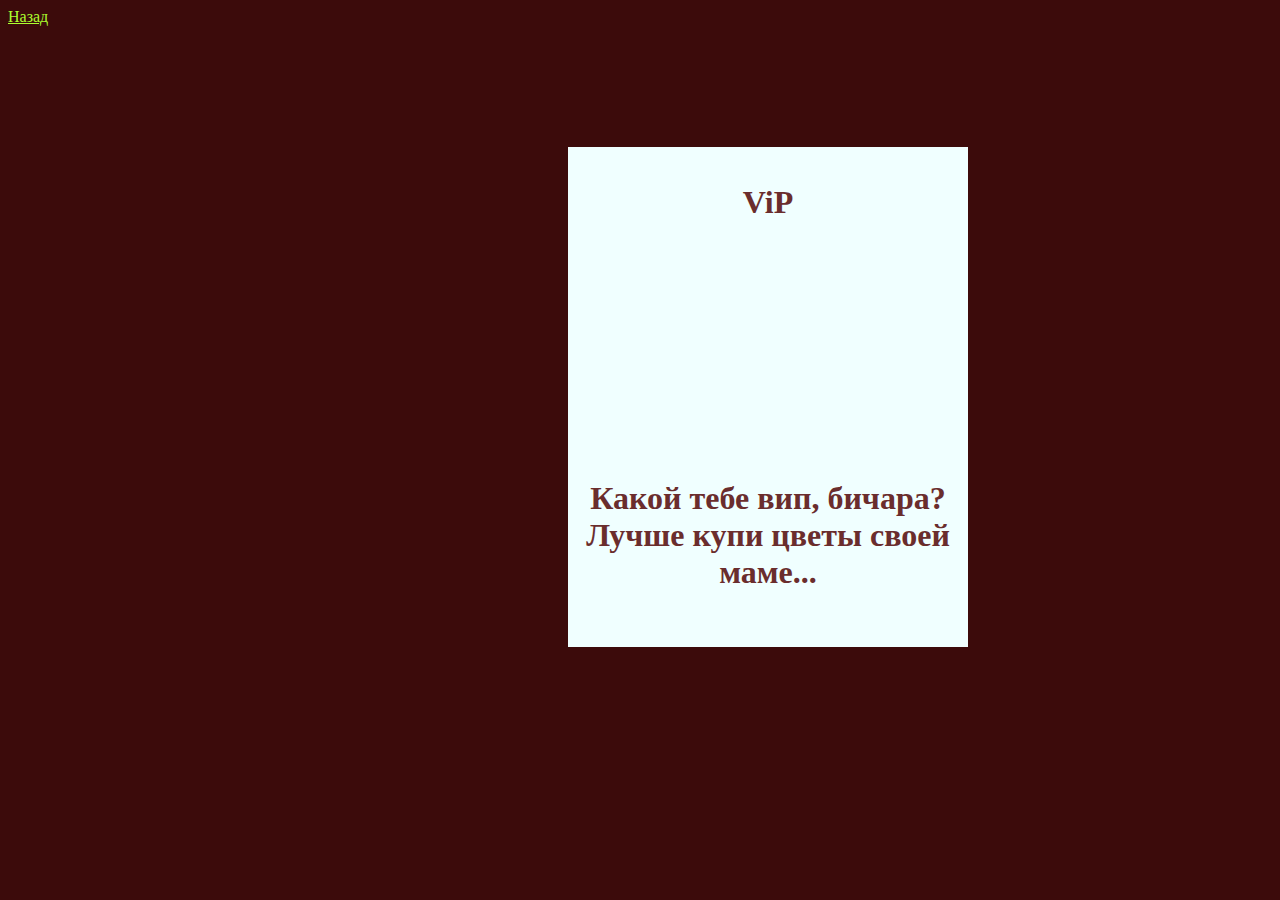
<file: 2.html>
<!DOCTYPE html>
<html>
    <head>
        <title>
            vip
        </title>
        <style>
            html {
                background-color: rgb(60, 11, 11);
            }
            button {
                border-radius: 15%;
            }
            h1 {
                background-color: azure;
                position: relative;
                top: 100px;
                left: 560px;
                height: 500px;
                width:  400px;
                color: #6a2d2d;
            }
            #one {
                color: greenyellow
            }
        </style>
    </head>
    <body>
        <a id="one" href="index.html">Назад</a>
        <h1><center><br>ViP</center><br><br><br><br><br><br><br><center>Какой тебе вип, бичара? Лучше купи цветы своей маме...</center></h1>
    </body>
</html>
</file>
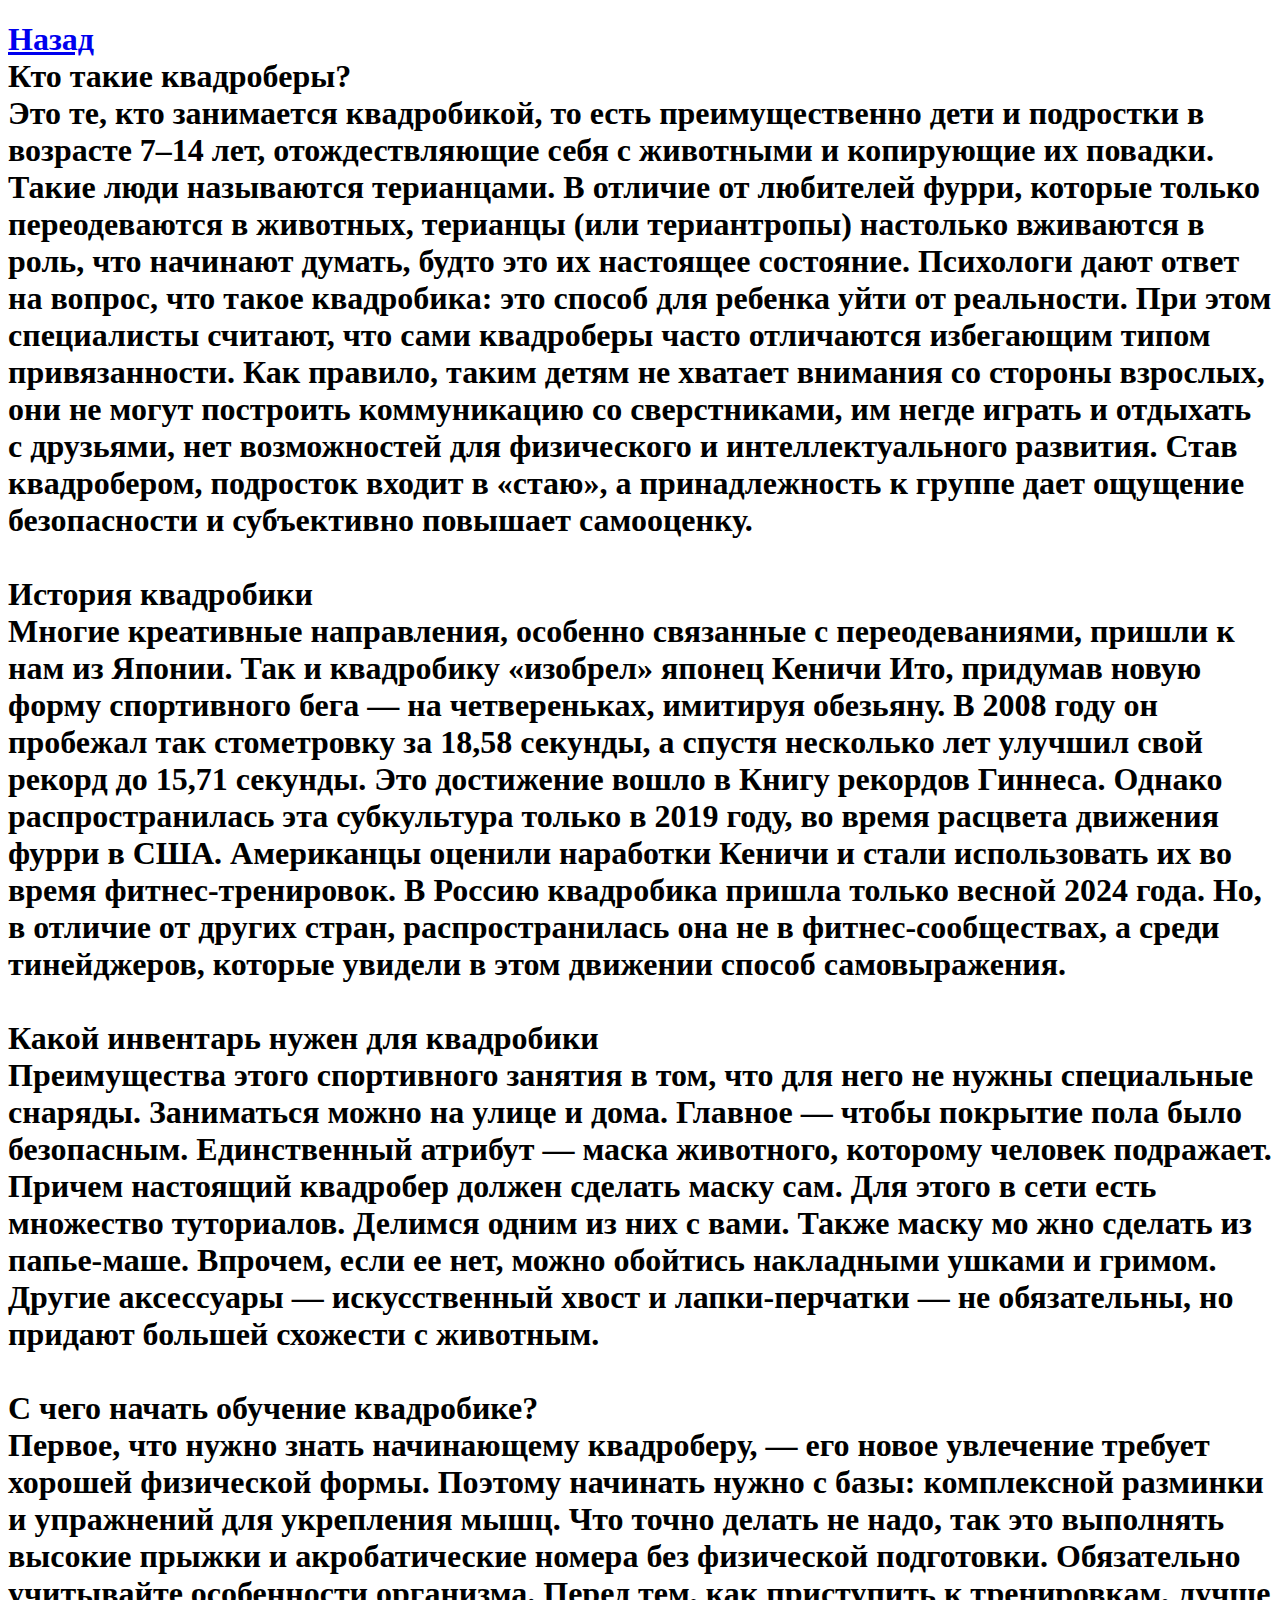
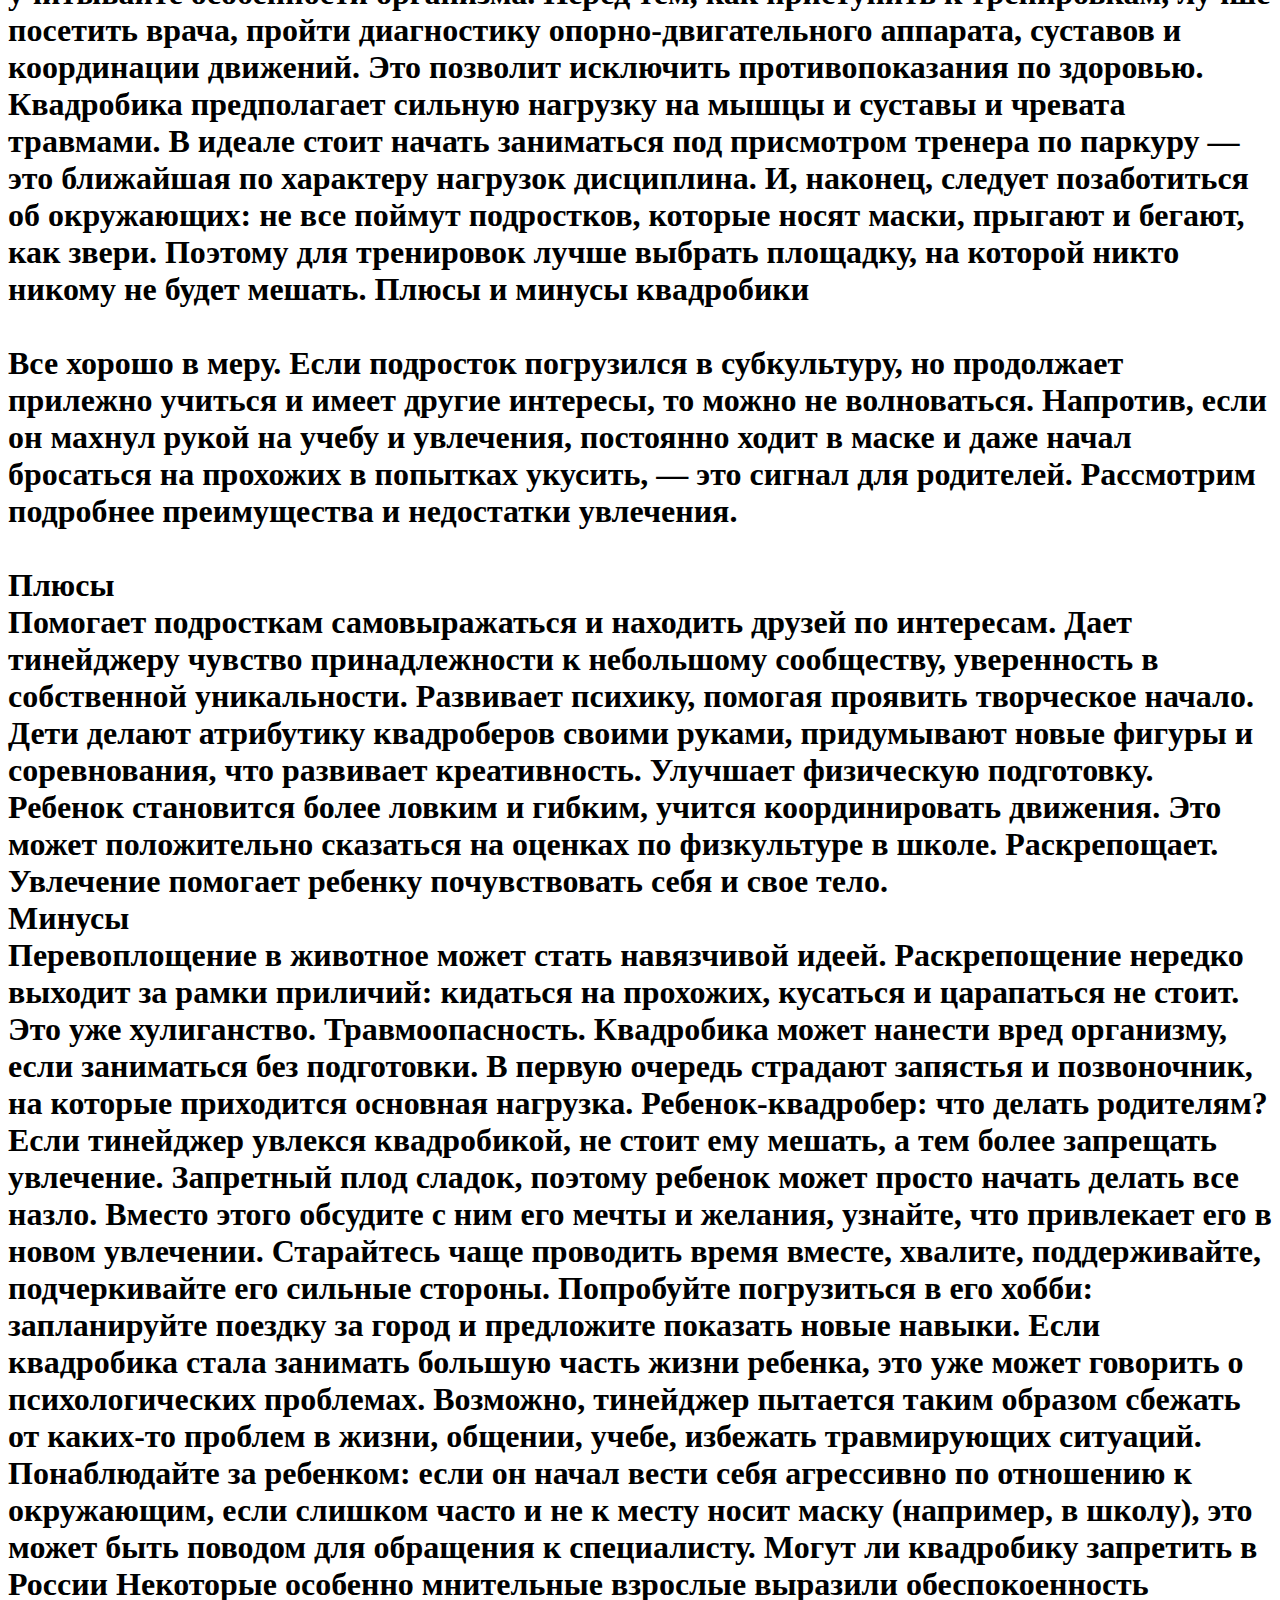
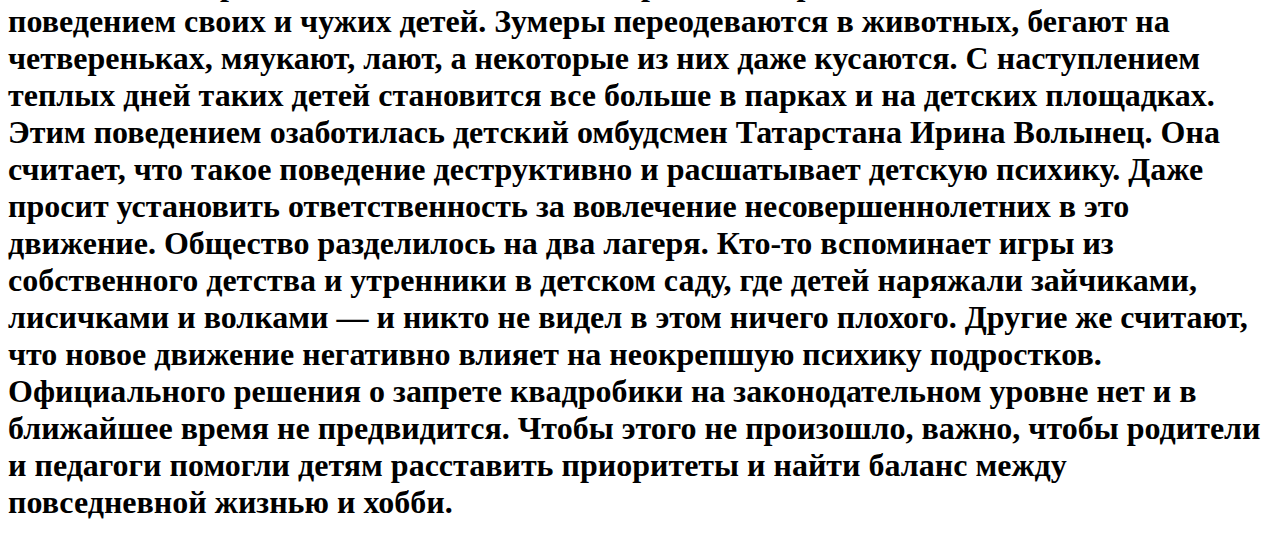
<file: abaot.html>
<!DOCTYPE html>
<html lang="en">
<head>
    <meta charset="UTF-8">
    <meta name="viewport" content="width=device-width, initial-scale=1.0">
    <title>Document</title>
    <style>
        body {
            font-family: Comic Sans MS;
            background-image: url(https://sneg.top/uploads/posts/2023-03/1678454001_sneg-top-p-kotenok-na-zelenom-fone-instagram-3.jpg);
            color: rgb(0, 0, 0);
            background-attachment: fixed;
        }
        h1 {
            mix-blend-mode: unset;
        }
    </style>
</head>
<body>
    <section>
        <div class="row">
          <div class="col s6 offset-s6 bg_black"></div>
        </div>
      
        <div class="container">
          <div class="row">
            <div class="text">
                <h1><a href=index.html>Назад</a><br>Кто такие квадроберы?<br>
                    Это те, кто занимается квадробикой, то есть преимущественно дети и подростки в возрасте 7–14 лет, отождествляющие себя с животными и копирующие их повадки. Такие люди называются терианцами. В отличие от любителей фурри, которые только переодеваются в животных, терианцы (или териантропы) настолько вживаются в роль, что начинают думать, будто это их настоящее состояние.
                    Психологи дают ответ на вопрос, что такое квадробика: это способ для ребенка уйти от реальности. При этом специалисты считают, что сами квадроберы часто отличаются избегающим типом привязанности. Как правило, таким детям не хватает внимания со стороны взрослых, они не могут построить коммуникацию со сверстниками, им негде играть и отдыхать с друзьями, нет возможностей для физического и интеллектуального развития.
                    Став квадробером, подросток входит в «стаю», а принадлежность к группе дает ощущение безопасности и субъективно повышает самооценку.
                    <br>
                    <br>
                    История квадробики<br>
                    Многие креативные направления, особенно связанные с переодеваниями, пришли к нам из Японии. Так и квадробику «изобрел» японец Кеничи Ито, придумав новую форму спортивного бега — на четвереньках, имитируя обезьяну. В 2008 году он пробежал так стометровку за 18,58 секунды, а спустя несколько лет улучшил свой рекорд до 15,71 секунды. Это достижение вошло в Книгу рекордов Гиннеса.
                    Однако распространилась эта субкультура только в 2019 году, во время расцвета движения фурри в США. Американцы оценили наработки Кеничи и стали использовать их во время фитнес-тренировок.
                    В Россию квадробика пришла только весной 2024 года. Но, в отличие от других стран, распространилась она не в фитнес-сообществах, а среди тинейджеров, которые увидели в этом движении способ самовыражения.
                    <br>
                    <br>
                    Какой инвентарь нужен для квадробики<br>
                    Преимущества этого спортивного занятия в том, что для него не нужны специальные снаряды. Заниматься можно на улице и дома. Главное — чтобы покрытие пола было безопасным.
                    Единственный атрибут — маска животного, которому человек подражает. Причем настоящий квадробер должен сделать маску сам. Для этого в сети есть множество туториалов. Делимся одним из них с вами.
                    Также маску мо
                    жно сделать из папье-маше. Впрочем, если ее нет, можно обойтись накладными ушками и гримом.
                    Другие аксессуары — искусственный хвост и лапки-перчатки — не обязательны, но придают большей схожести с животным.
                    <br>
                    <br>
                    С чего начать обучение квадробике?<br>
                    Первое, что нужно знать начинающему квадроберу, — его новое увлечение требует хорошей физической формы. Поэтому начинать нужно с базы: комплексной разминки и упражнений для укрепления мышц. Что точно делать не надо, так это выполнять высокие прыжки и акробатические номера без физической подготовки.
                    Обязательно учитывайте особенности организма. Перед тем, как приступить к тренировкам, лучше посетить врача, пройти диагностику опорно-двигательного аппарата, суставов и координации движений. Это позволит исключить противопоказания по здоровью.
                    Квадробика предполагает сильную нагрузку на мышцы и суставы и чревата травмами. В идеале стоит начать заниматься под присмотром тренера по паркуру — это ближайшая по характеру нагрузок дисциплина.
                    И, наконец, следует позаботиться об окружающих: не все поймут подростков, которые носят маски, прыгают и бегают, как звери. Поэтому для тренировок лучше выбрать площадку, на которой никто никому не будет мешать.
                    Плюсы и минусы квадробики
                    <br>
                    <br>
                    Все хорошо в меру. Если подросток погрузился в субкультуру, но продолжает прилежно учиться и имеет другие интересы, то можно не волноваться. Напротив, если он махнул рукой на учебу и увлечения, постоянно ходит в маске и даже начал бросаться на прохожих в попытках укусить, — это сигнал для родителей.
                    Рассмотрим подробнее преимущества и недостатки увлечения.
                    <br><br>
                    Плюсы<br>
                    Помогает подросткам самовыражаться и находить друзей по интересам. Дает тинейджеру чувство принадлежности к небольшому сообществу, уверенность в собственной уникальности.
                    Развивает психику, помогая проявить творческое начало. Дети делают атрибутику квадроберов своими руками, придумывают новые фигуры и соревнования, что развивает креативность.
                    Улучшает физическую подготовку. Ребенок становится более ловким и гибким, учится координировать движения. Это может положительно сказаться на оценках по физкультуре в школе.
                    Раскрепощает. Увлечение помогает ребенку почувствовать себя и свое тело.
                    <br>
                    Минусы<br>
                    Перевоплощение в животное может стать навязчивой идеей.
                    Раскрепощение нередко выходит за рамки приличий: кидаться на прохожих, кусаться и царапаться не стоит. Это уже хулиганство.
                    Травмоопасность. Квадробика может нанести вред организму, если заниматься без подготовки. В первую очередь страдают запястья и позвоночник, на которые приходится основная нагрузка.
                    Ребенок-квадробер: что делать родителям?
                    Если тинейджер увлекся квадробикой, не стоит ему мешать, а тем более запрещать увлечение. Запретный плод сладок, поэтому ребенок может просто начать делать все назло. Вместо этого обсудите с ним его мечты и желания, узнайте, что привлекает его в новом увлечении.
                    Старайтесь чаще проводить время вместе, хвалите, поддерживайте, подчеркивайте его сильные стороны. Попробуйте погрузиться в его хобби: запланируйте поездку за город и предложите показать новые навыки.
                    Если квадробика стала занимать большую часть жизни ребенка, это уже может говорить о психологических проблемах. Возможно, тинейджер пытается таким образом сбежать от каких-то проблем в жизни, общении, учебе, избежать травмирующих ситуаций.
                    Понаблюдайте за ребенком: если он начал вести себя агрессивно по отношению к окружающим, если слишком часто и не к месту носит маску (например, в школу), это может быть поводом для обращения к специалисту.
                    Могут ли квадробику запретить в России
                    Некоторые особенно мнительные взрослые выразили обеспокоенность поведением своих и чужих детей. Зумеры переодеваются в животных, бегают на четвереньках, мяукают, лают, а некоторые из них даже кусаются. С наступлением теплых дней таких детей становится все больше в парках и на детских площадках.
                    Этим поведением озаботилась детский омбудсмен Татарстана Ирина Волынец. Она считает, что такое поведение деструктивно и расшатывает детскую психику. Даже просит установить ответственность за вовлечение несовершеннолетних в это движение.
                    Общество разделилось на два лагеря. Кто-то вспоминает игры из собственного детства и утренники в детском саду, где детей наряжали зайчиками, лисичками и волками — и никто не видел в этом ничего плохого. Другие же считают, что новое движение негативно влияет на неокрепшую психику подростков.
                    Официального решения о запрете квадробики на законодательном уровне нет и в ближайшее время не предвидится. Чтобы этого не произошло, важно, чтобы родители и педагоги помогли детям расставить приоритеты и найти баланс между повседневной жизнью и хобби.</h1>
            </div>
          </div>
        </div>
      </section>
</body>
</html



>
</file>
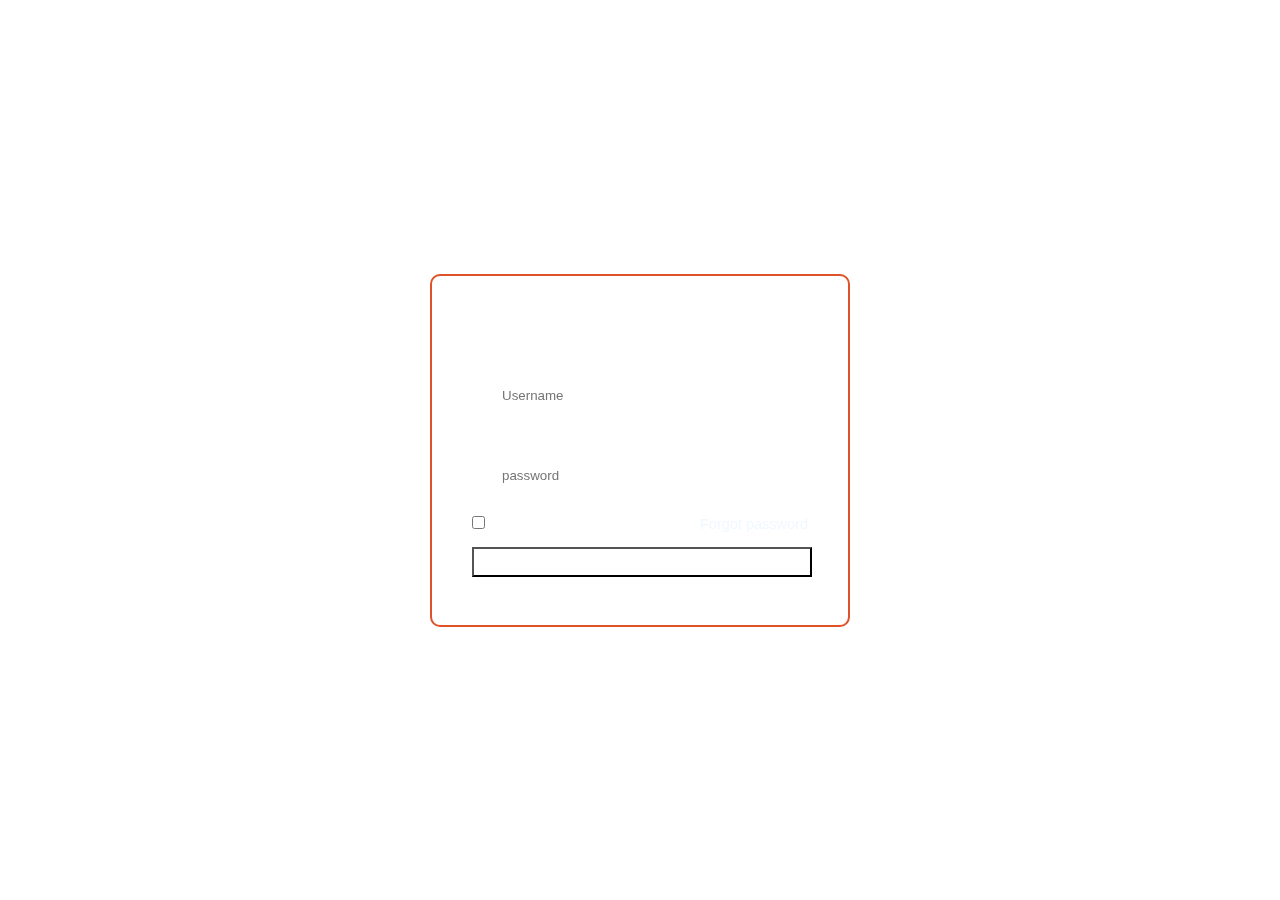
<file: log.html>
<!DOCTYPE html>
<html lang="en">
<head>
    <meta charset="UTF-8">
    <meta name="viewport" content="width=device-width, initial-scale=1.0">
    <title>login</title>
    <style>
        *{
            margin: 0;
            padding: 0;
            box-sizing: border-box;
            font-family: Popins, sans-serif;
        }
        h1 {
            text-decoration: none;
        }
        body {
            display: flex;
            justify-content: center;
            align-items: center;
            min-height: 100vh;
            background:url(https://masterpiecer-images.s3.yandex.net/18154ca6700511eeb7ea6a0259d7362a:upscaled) no-repeat;
            background-size: cover;
            background-position: center;
        }
        .wrapper {
            width: 420px;
            background: transparent;
            border: 2px solid rgb(223, 81, 38);
            backdrop-filter: blur(20px);
            box-shadow: 0 0 10px rgb(rgb(209, 128, 128), green, blue);
            border-radius: 10px;
            padding: 30px 40px;
            color:#fff
        }
        .wrapper h1 {
            font-size: 30px;
            text-decoration: none;
        }
        .wrapper .input-box {
            width: 100%;
            height: 50px;
            margin: 30px;
            position: relative;
        }
        .input-box input {
            width: 100%;
            height: 100%;
            background: transparent;
            border: none;
            outline: none;
            border: 10px solid rgb(red, green, blue);
            border-radius: 40px;
        }
        .remember a{
            color: aliceblue;
            text-decoration: none;
        }
        .remember label input {
            accent-color: #fff;
            margin-right: 3px;
        }
        .wrapper .remember {
            display: flex;
            justify-content: space-between;
            font-size: 14.5px;
            margin: -15px 0 15px;
        }
        button {
            height: 30px;
            width: 340px;
            background: transparent;
            color: white;
        }
        a {
        text-decoration: none;
        color: #ffffff;
        }
    </style>
</head>
<body>
    <div class="wrapper">
        <form action="">
            <h1><a href="index.html">⬅</button></a>&nbsp;&nbsp;&nbsp;&nbsp;&nbsp;&nbsp;&nbsp;&nbsp;&nbsp;&nbsp;&nbsp;&nbsp;Login</h1>
        <div class="input-box">
            <input type="text" placeholder="Username" required>
        </div>
        <div class="input-box">
            <input type="password" placeholder="password" repuired>
        </div>
        <div class="remember">
            <label for=""><input type="checkbox">Remember me</label>
            <a href="#">Forgot password</a>
        </div>

        <button type="submit" class="bin">Login</button>

        <div class="register-link">
            <p>Don`t have an account?<a href="#">&nbsp;&nbsp;&nbsp;&nbsp;&nbsp;&nbsp;&nbsp;&nbsp;&nbsp;&nbsp;&nbsp;&nbsp;&nbsp;&nbsp;&nbsp;&nbsp;&nbsp;&nbsp;&nbsp;&nbsp;&nbsp;Register</a></p>
        </div>
        </form>
    </div>
</body>
</html>
</file>
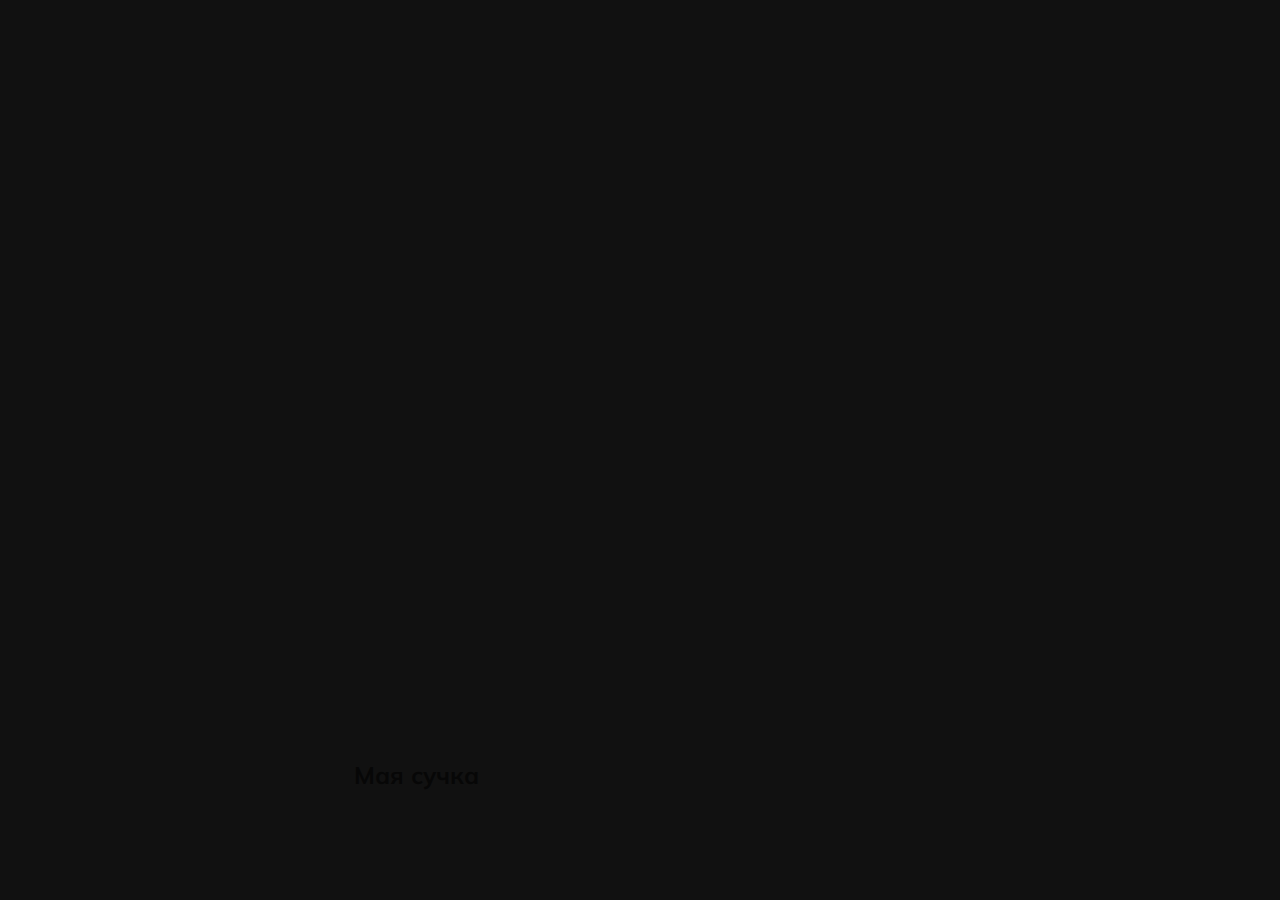
<file: p2.html>
<!DOCTYPE html>
<html lang="en">
<head>
  <meta charset="UTF-8" />
  <meta name="viewport" content="width=device-width, initial-scale=1.0" />
  <link rel="stylesheet" href="styles.css" />
  <title>The core</title>
</head>
<body>
<div class="container">
  <div
      class="slide"
      style="background-image: url('https://avatars.mds.yandex.net/i?id=941d5fc257deb935ad5bac1579aa635f_l-4012386-images-thumbs&n=13');"
  >
    <h3>Фоткаю пидора, не шевелись</h3>
  </div>
  <div
      class="slide"
      style="
          background-image: url('https://avatars.mds.yandex.net/i?id=da982dd31e949d32799caf2f2a9035c611764e54-5206345-images-thumbs&n=13');
        "
  >
    <h3>Целуйте мониторы, я в сети!</h3>
  </div>
  <div
      class="slide"
      style="
          background-image: url('https://i.pinimg.com/originals/48/97/b0/4897b007db487ef96e945cb6b2608d25.jpg");
        "
  >
    <h3>Вступайте в котклус клан</h3>
  </div>
  <div
      class="slide active"
      style="
          background-image: url('https://static.mk.ru/upload/entities/2020/11/30/23/articles/facebookPicture/df/6f/56/08/cdec6b6cacaf11c97dfe364a20fe185b.jpg');
        "
  >
    <h3>Мая сучка</h3>
  </div>
  <div
      class="slide"
      style="
          background-image: url('https://avatars.mds.yandex.net/i?id=5715223546f4bb0f4a9c76aca3854749e27ca1e8-6955035-images-thumbs&n=13');
        "
  >
    <h3>Маё детство, тут я ещё не был клофелинщиком</h3>
  </div>
</div>

<script src="app.js"></script>
</body>
</html>
</file>
<file: styles.css>
@import url('https://fonts.googleapis.com/css?family=Muli&display=swap'); 

* {
  box-sizing: border-box;
}

body {
  font-family: 'Muli', sans-serif;
  overflow: hidden;
  margin: 0;
  background-color: #111;
  height: 100vh;
  display: flex;
  justify-content: center;
  align-items: center;
}

.container {
  width: 100%;
  display: flex;
  padding: 0 20px;
}

.slide {
  height: 80vh;
  border-radius: 20px;
  margin: 10px;
  cursor: pointer;
  color:rgb(7, 7, 7);
  flex: 1;
  background-size: cover;
  background-position: center;
  background-repeat: no-repeat;
  position: relative;
  transition: all 500ms ease-in-out;
}

.slide h3 {
  position: absolute;
font-size: 24px;
bottom: 20px;
left: 20px;
margin: 0;
opacity: 0;
}

.slide.active {
  flex: 10;
}

.slide.active h3 {
  opacity: 1;
  transition: opacity 0.3s ease-in;
}
</file>
